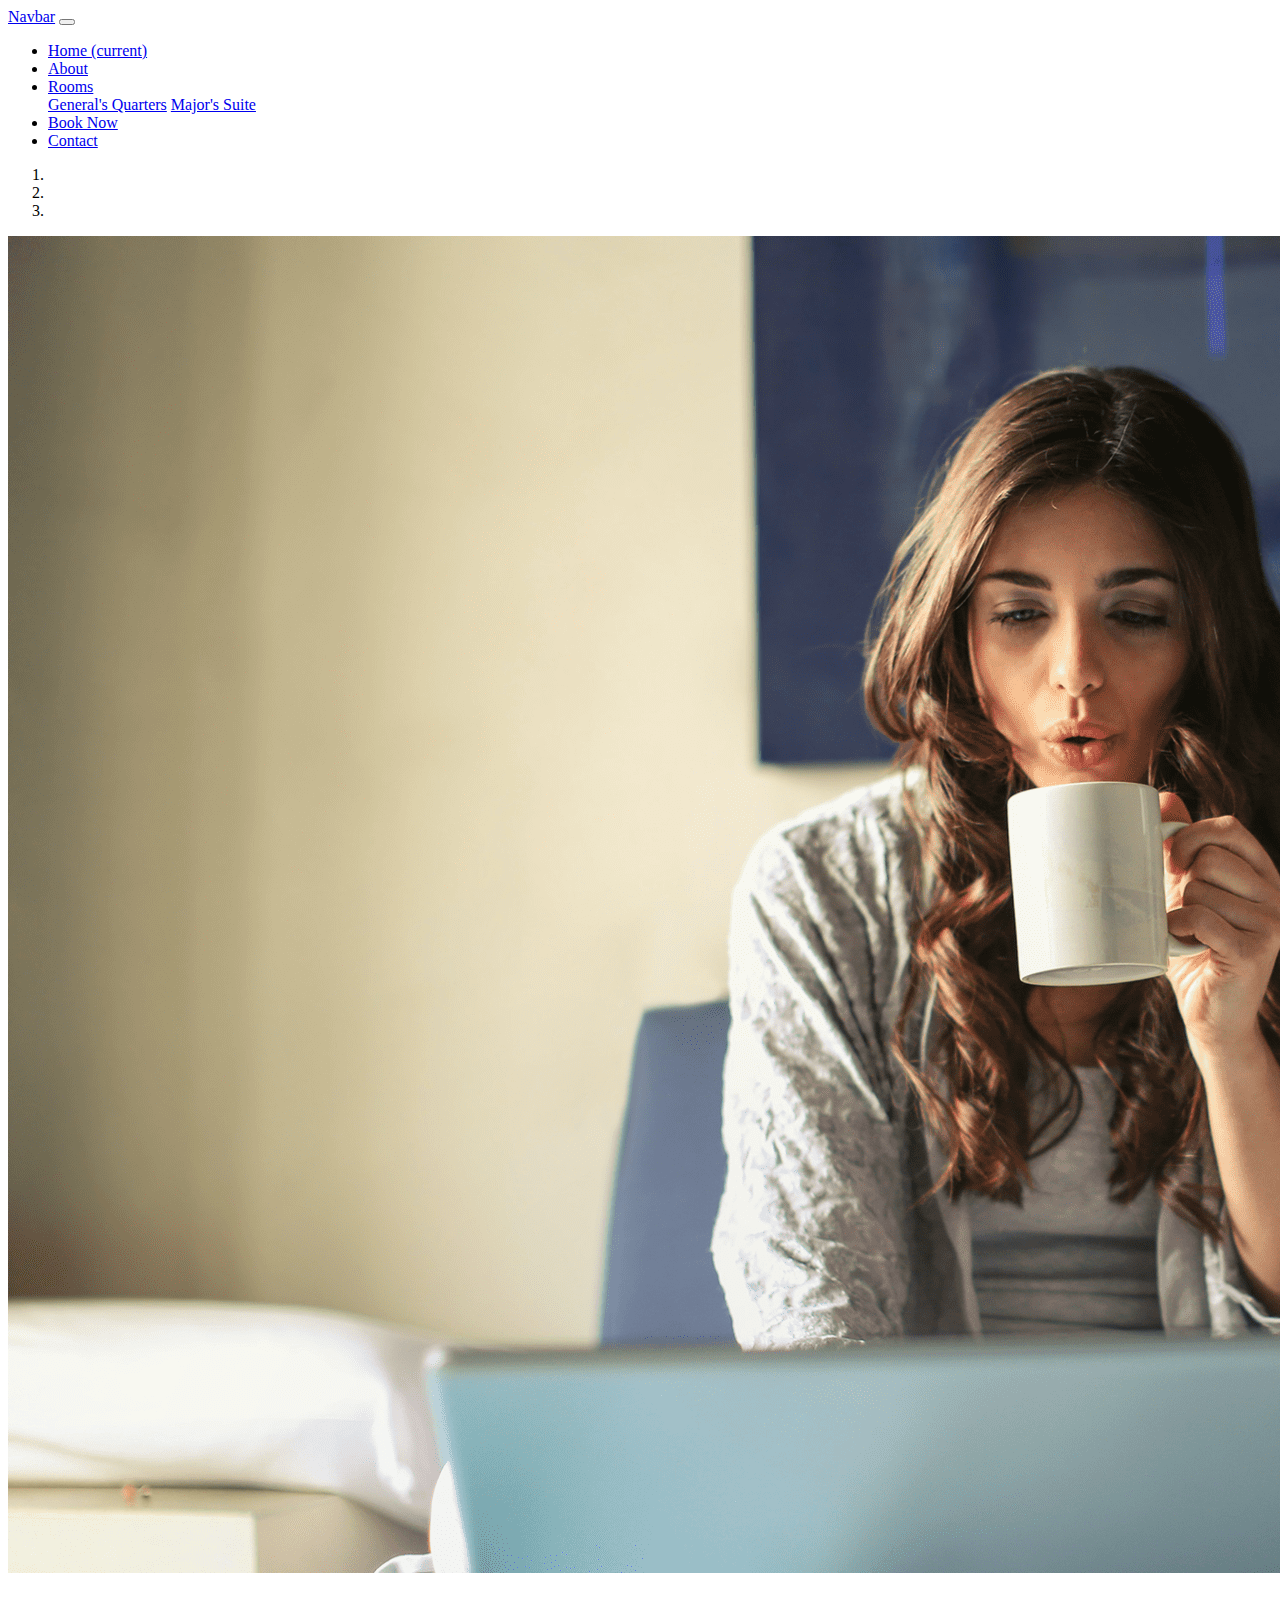
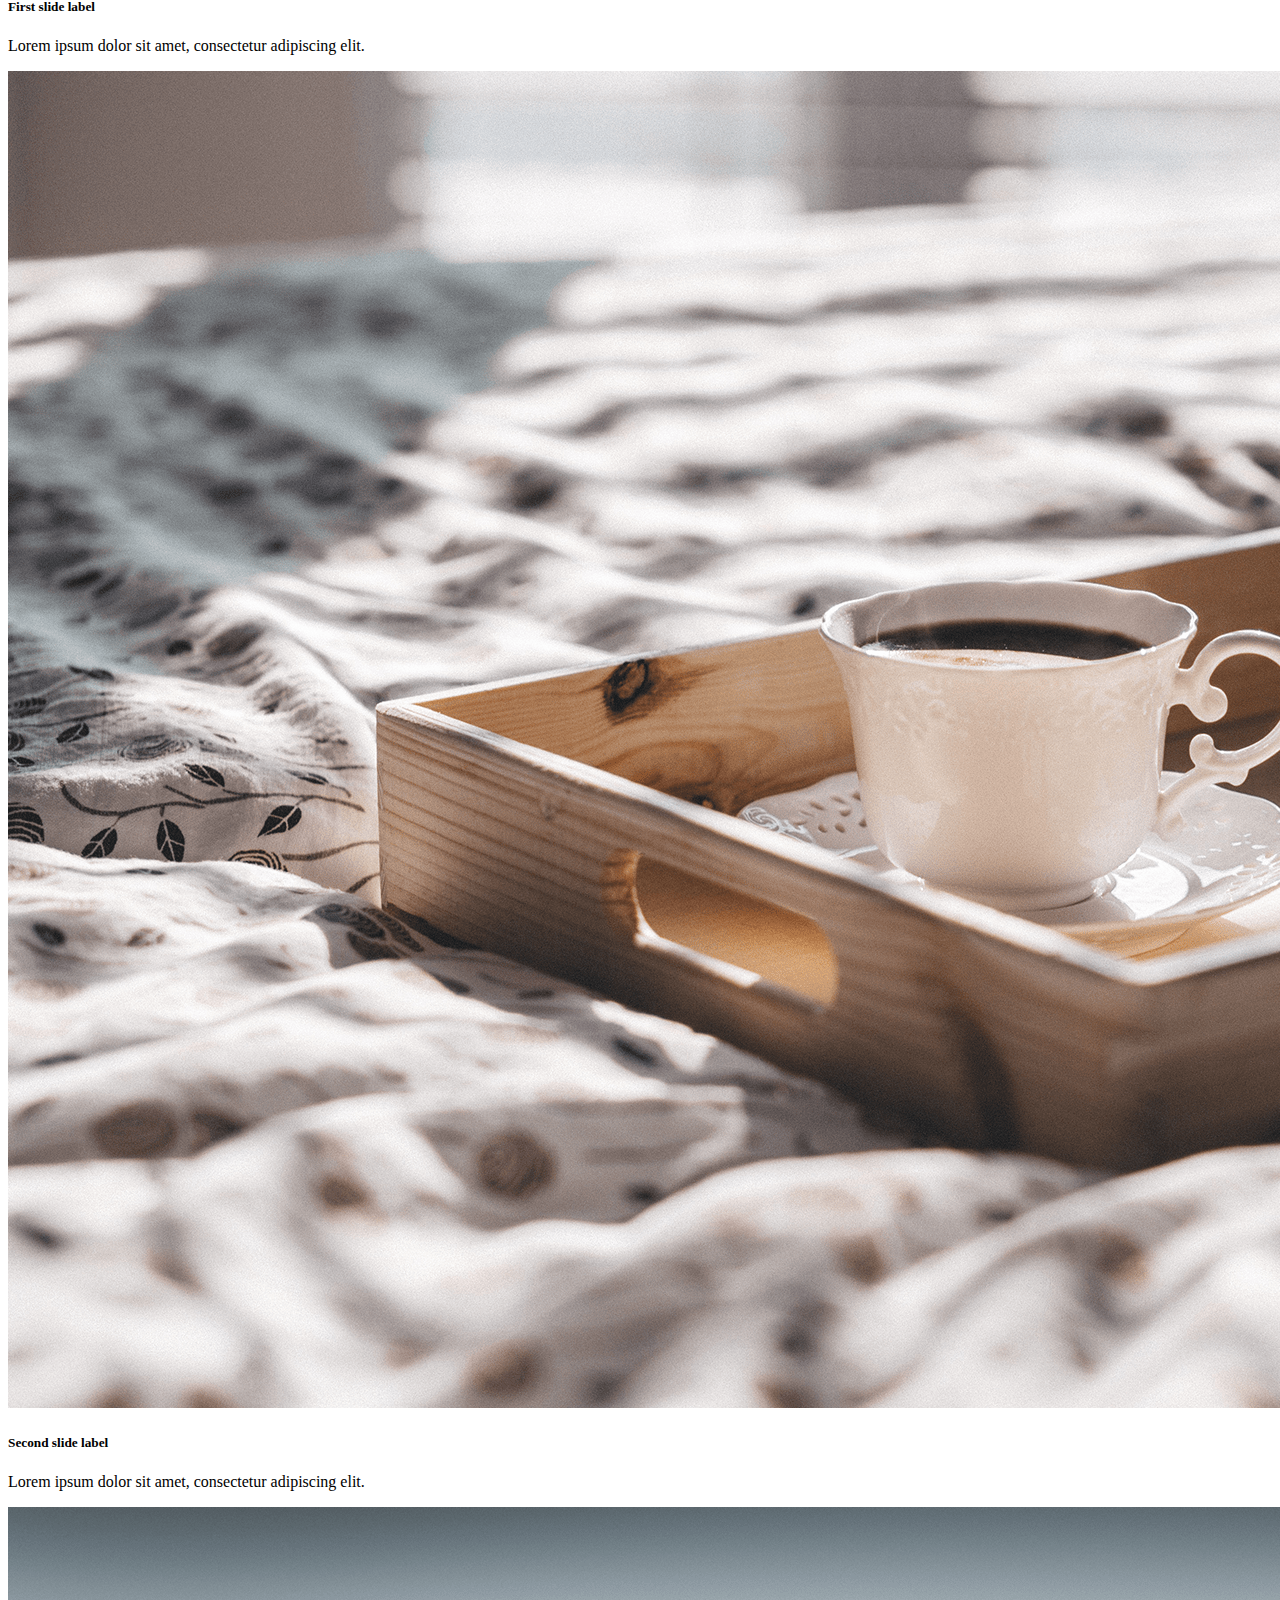
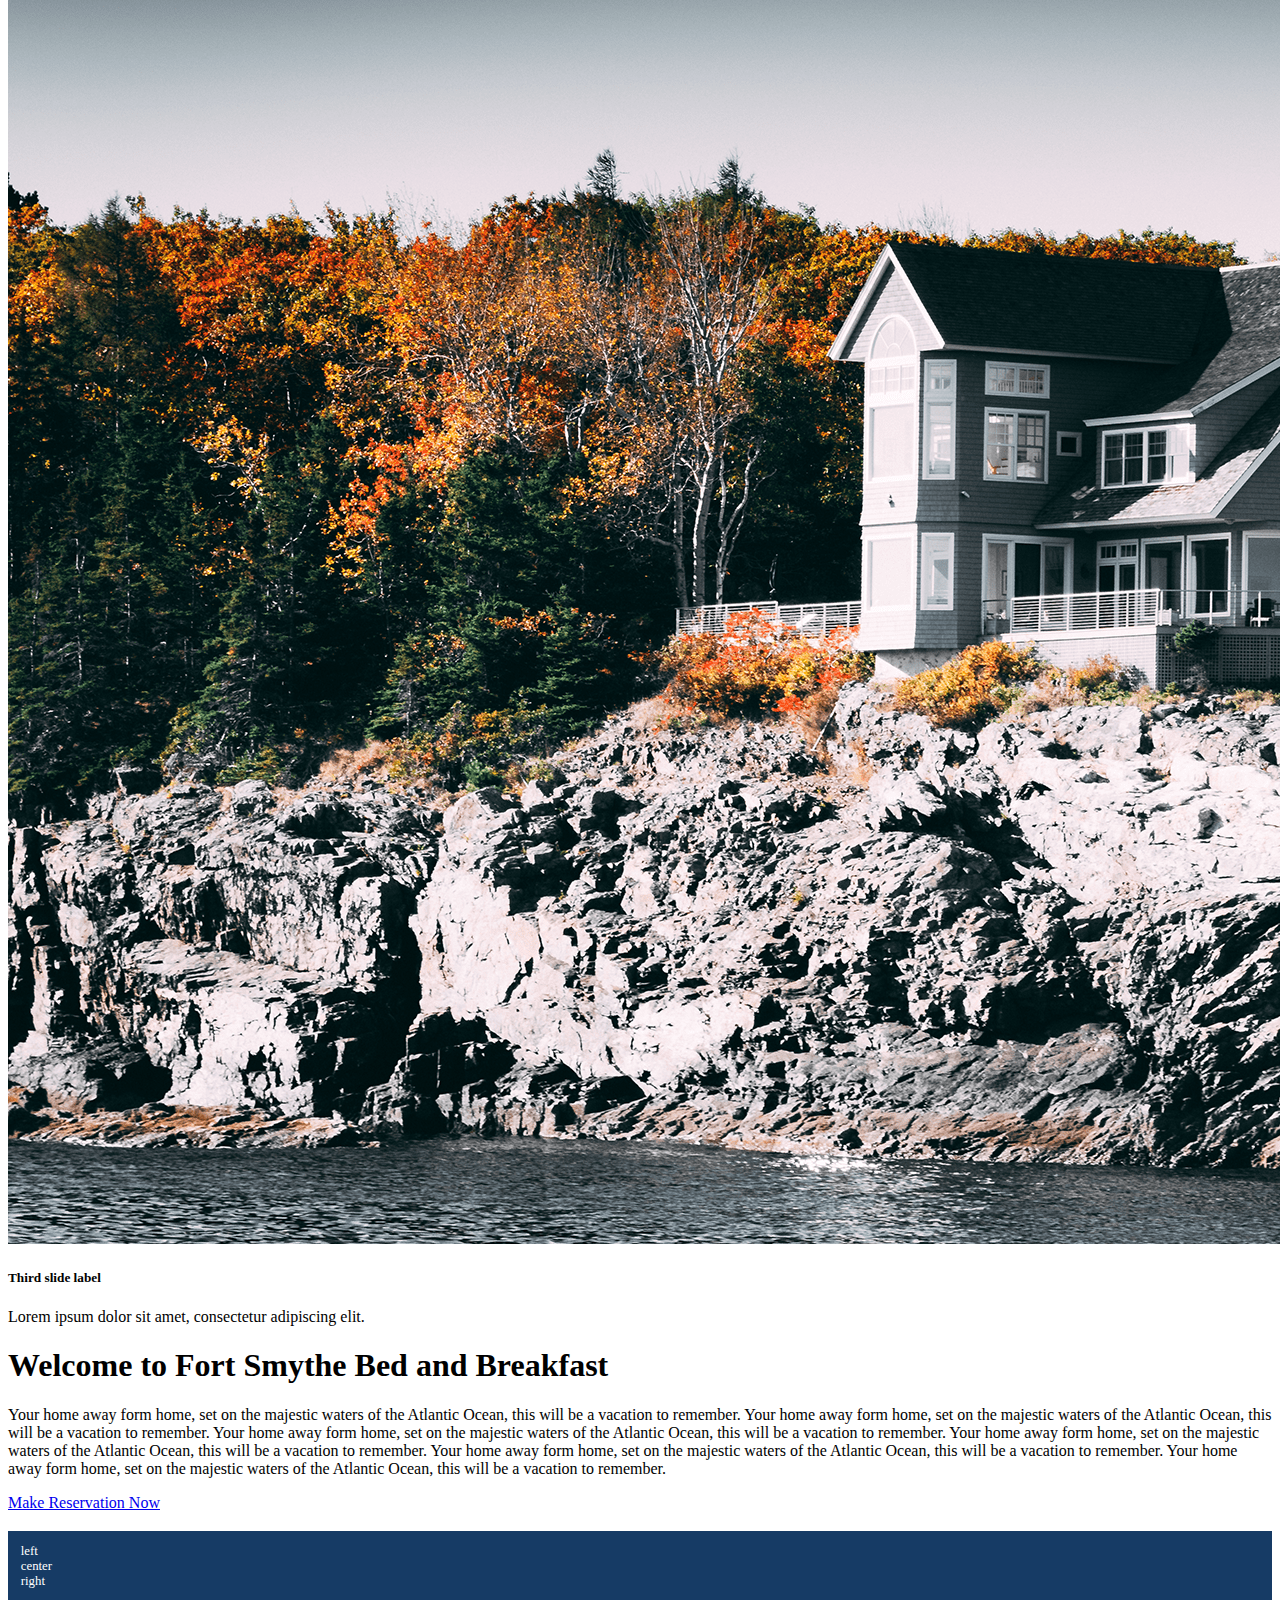
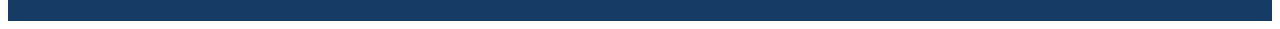
<file: html-source/index.html>
<!DOCTYPE html>
<html lang="en">
  <head>
    <!-- Required meta tags -->
    <meta charset="utf-8" />
    <meta
      name="viewport"
      content="width=device-width, initial-scale=1, shrink-to-fit=no"
    />

    <title>My Nice Page</title>

    <link
      rel="stylesheet"
      href="https://cdn.jsdelivr.net/npm/bootstrap@4.6.0/dist/css/bootstrap.min.css"
      integrity="sha384-B0vP5xmATw1+K9KRQjQERJvTumQW0nPEzvF6L/Z6nronJ3oUOFUFpCjEUQouq2+l"
      crossorigin="anonymous"
    />

    <link rel="stylesheet" type="text/css" href="static/css/styles.css" />
  </head>

  <body>
    <nav class="navbar navbar-expand-lg navbar-dark bg-dark">
      <a class="navbar-brand" href="#">Navbar</a>
      <button
        class="navbar-toggler"
        type="button"
        data-toggle="collapse"
        data-target="#navbarNav"
        aria-controls="navbarNav"
        aria-expanded="false"
        aria-label="Toggle navigation"
      >
        <span class="navbar-toggler-icon"></span>
      </button>
      <div class="collapse navbar-collapse" id="navbarNav">
        <ul class="navbar-nav">
          <li class="nav-item active">
            <a class="nav-link" href="index.html"
              >Home <span class="sr-only">(current)</span></a
            >
          </li>
          <li class="nav-item">
            <a class="nav-link" href="about.html">About</a>
          </li>
          <li class="nav-item dropdown">
            <a
              class="nav-link dropdown-toggle"
              href="#"
              id="navbarDropdownMenuLink"
              role="button"
              data-toggle="dropdown"
              aria-haspopup="true"
              aria-expanded="false"
            >
              Rooms
            </a>
            <div class="dropdown-menu" aria-labelledby="navbarDropdownMenuLink">
              <a class="dropdown-item" href="generals.html"
                >General's Quarters</a
              >
              <a class="dropdown-item" href="majors.html">Major's Suite</a>
            </div>
          </li>
          <li class="nav-item">
            <a class="nav-link" href="reservation.html">Book Now</a>
          </li>
          <li class="nav-item">
            <a class="nav-link" href="contact.html">Contact</a>
          </li>
        </ul>
      </div>
    </nav>

    <div
      id="main-carousel"
      class="carousel slide carousel-fade"
      data-ride="carousel"
    >
      <ol class="carousel-indicators">
        <li data-target="#main-carousel" data-slide-to="0" class="active"></li>
        <li data-target="#main-carousel" data-slide-to="1"></li>
        <li data-target="#main-carousel" data-slide-to="2"></li>
      </ol>

      <div class="carousel-inner">
        <div class="carousel-item active">
          <img
            src="static/images/woman-laptop.png"
            class="d-block w-100"
            alt="Woman and laptop"
          />
          <div class="carousel-caption d-none d-md-block">
            <h5>First slide label</h5>
            <p>Lorem ipsum dolor sit amet, consectetur adipiscing elit.</p>
          </div>
        </div>
        <div class="carousel-item">
          <img
            src="static/images/tray.png"
            class="d-block w-100"
            alt="Tray with coffee"
          />
          <div class="carousel-caption d-none d-md-block">
            <h5>Second slide label</h5>
            <p>Lorem ipsum dolor sit amet, consectetur adipiscing elit.</p>
          </div>
        </div>
        <div class="carousel-item">
          <img
            src="static/images/outside.png"
            class="d-block w-100"
            alt="Outside"
          />
          <div class="carousel-caption d-none d-md-block">
            <h5>Third slide label</h5>
            <p>Lorem ipsum dolor sit amet, consectetur adipiscing elit.</p>
          </div>
        </div>
      </div>
    </div>

    <div class="container">
      <div class="row">
        <div class="col">
          <h1 class="text-center mt-4">
            Welcome to Fort Smythe Bed and Breakfast
          </h1>
          <p>
            Your home away form home, set on the majestic waters of the Atlantic
            Ocean, this will be a vacation to remember. Your home away form
            home, set on the majestic waters of the Atlantic Ocean, this will be
            a vacation to remember. Your home away form home, set on the
            majestic waters of the Atlantic Ocean, this will be a vacation to
            remember. Your home away form home, set on the majestic waters of
            the Atlantic Ocean, this will be a vacation to remember. Your home
            away form home, set on the majestic waters of the Atlantic Ocean,
            this will be a vacation to remember. Your home away form home, set
            on the majestic waters of the Atlantic Ocean, this will be a
            vacation to remember.
          </p>
        </div>
      </div>

      <div class="row">
        <div class="col text-center">
          <a href="/search-availability" class="btn btn-success"
            >Make Reservation Now</a
          >
        </div>
      </div>
    </div>

    <footer class="my-footer">
      <div class="row">
        <div class="col">left</div>

        <div class="col">center</div>

        <div class="col">right</div>
      </div>
    </footer>

    <script
      src="https://code.jquery.com/jquery-3.5.1.slim.min.js"
      integrity="sha384-DfXdz2htPH0lsSSs5nCTpuj/zy4C+OGpamoFVy38MVBnE+IbbVYUew+OrCXaRkfj"
      crossorigin="anonymous"
    ></script>
    <script
      src="https://cdn.jsdelivr.net/npm/bootstrap@4.6.0/dist/js/bootstrap.bundle.min.js"
      integrity="sha384-Piv4xVNRyMGpqkS2by6br4gNJ7DXjqk09RmUpJ8jgGtD7zP9yug3goQfGII0yAns"
      crossorigin="anonymous"
    ></script>
  </body>
</html>
</file>
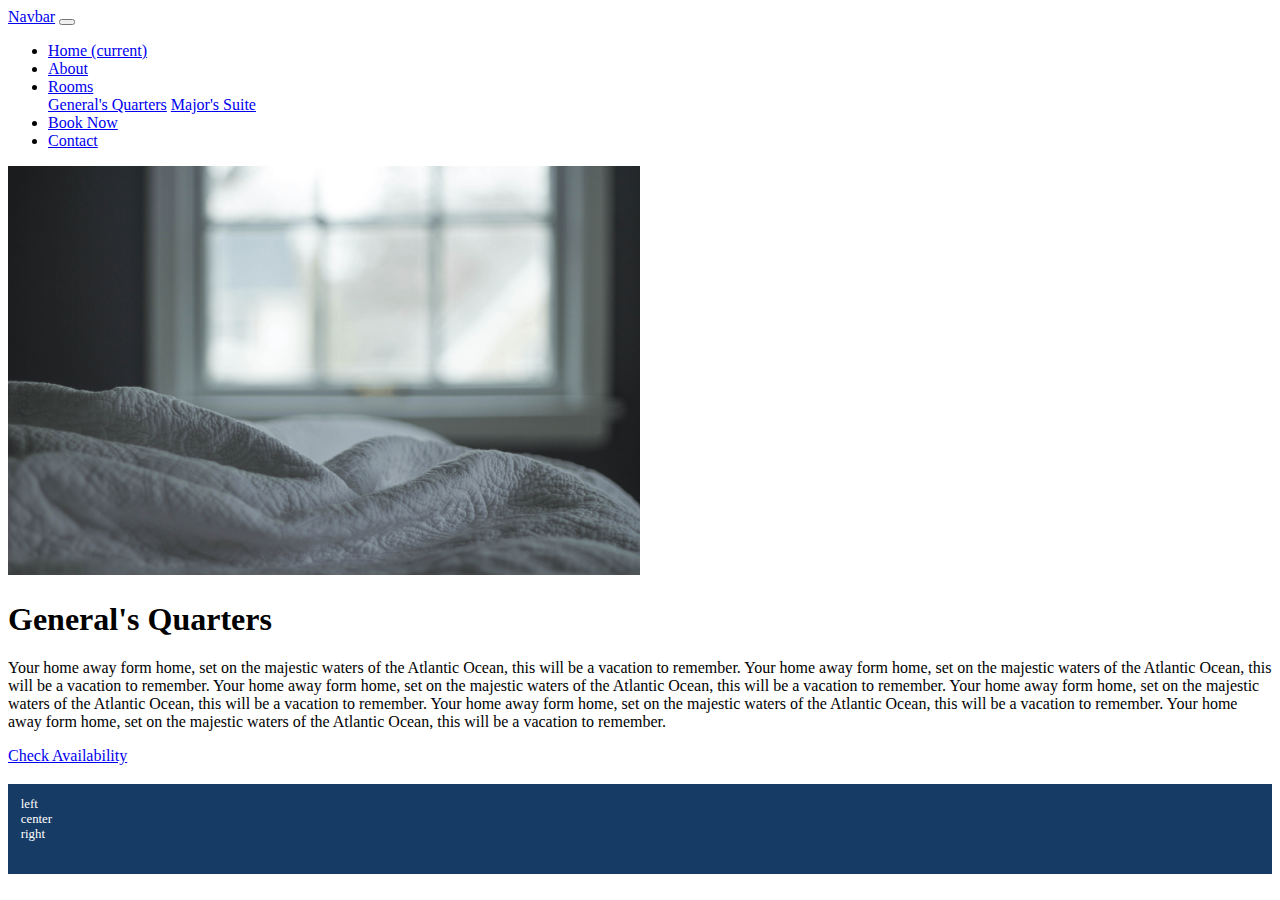
<file: html-source/generals.html>
<!DOCTYPE html>
<html lang="en">
  <head>
    <!-- Required meta tags -->
    <meta charset="utf-8" />
    <meta
      name="viewport"
      content="width=device-width, initial-scale=1, shrink-to-fit=no"
    />

    <title>My Nice Page</title>

    <link
      rel="stylesheet"
      href="https://cdn.jsdelivr.net/npm/bootstrap@4.6.0/dist/css/bootstrap.min.css"
      integrity="sha384-B0vP5xmATw1+K9KRQjQERJvTumQW0nPEzvF6L/Z6nronJ3oUOFUFpCjEUQouq2+l"
      crossorigin="anonymous"
    />

    <link rel="stylesheet" type="text/css" href="static/css/styles.css" />
  </head>

  <body>
    <nav class="navbar navbar-expand-lg navbar-dark bg-dark">
      <a class="navbar-brand" href="#">Navbar</a>
      <button
        class="navbar-toggler"
        type="button"
        data-toggle="collapse"
        data-target="#navbarNav"
        aria-controls="navbarNav"
        aria-expanded="false"
        aria-label="Toggle navigation"
      >
        <span class="navbar-toggler-icon"></span>
      </button>
      <div class="collapse navbar-collapse" id="navbarNav">
        <ul class="navbar-nav">
          <li class="nav-item active">
            <a class="nav-link" href="index.html"
              >Home <span class="sr-only">(current)</span></a
            >
          </li>
          <li class="nav-item">
            <a class="nav-link" href="about.html">About</a>
          </li>
          <li class="nav-item dropdown">
            <a
              class="nav-link dropdown-toggle"
              href="#"
              id="navbarDropdownMenuLink"
              role="button"
              data-toggle="dropdown"
              aria-haspopup="true"
              aria-expanded="false"
            >
              Rooms
            </a>
            <div class="dropdown-menu" aria-labelledby="navbarDropdownMenuLink">
              <a class="dropdown-item" href="generals.html"
                >General's Quarters</a
              >
              <a class="dropdown-item" href="majors.html">Major's Suite</a>
            </div>
          </li>
          <li class="nav-item">
            <a class="nav-link" href="reservation.html">Book Now</a>
          </li>
          <li class="nav-item">
            <a class="nav-link" href="contact.html">Contact</a>
          </li>
        </ul>
      </div>
    </nav>

    <div class="container">
      <div class="row">
        <div class="col">
          <img
            src="static/images/generals-quarters.png"
            class="img-fluid img-thumbnail mx-auto d-block room-image"
            alt="room image"
          />
        </div>
      </div>

      <div class="row">
        <div class="col">
          <h1 class="text-center mt-4">General's Quarters</h1>
          <p>
            Your home away form home, set on the majestic waters of the Atlantic
            Ocean, this will be a vacation to remember. Your home away form
            home, set on the majestic waters of the Atlantic Ocean, this will be
            a vacation to remember. Your home away form home, set on the
            majestic waters of the Atlantic Ocean, this will be a vacation to
            remember. Your home away form home, set on the majestic waters of
            the Atlantic Ocean, this will be a vacation to remember. Your home
            away form home, set on the majestic waters of the Atlantic Ocean,
            this will be a vacation to remember. Your home away form home, set
            on the majestic waters of the Atlantic Ocean, this will be a
            vacation to remember.
          </p>
        </div>
      </div>

      <div class="row">
        <div class="col text-center">
          <a
            id="check-availability-button"
            href="/make-reservation-gq"
            class="btn btn-success"
            >Check Availability</a
          >
        </div>
      </div>
    </div>

    <footer class="my-footer">
      <div class="row">
        <div class="col">left</div>

        <div class="col">center</div>

        <div class="col">right</div>
      </div>
    </footer>

    <script
      src="https://code.jquery.com/jquery-3.5.1.slim.min.js"
      integrity="sha384-DfXdz2htPH0lsSSs5nCTpuj/zy4C+OGpamoFVy38MVBnE+IbbVYUew+OrCXaRkfj"
      crossorigin="anonymous"
    ></script>
    <script
      src="https://cdn.jsdelivr.net/npm/bootstrap@4.6.0/dist/js/bootstrap.bundle.min.js"
      integrity="sha384-Piv4xVNRyMGpqkS2by6br4gNJ7DXjqk09RmUpJ8jgGtD7zP9yug3goQfGII0yAns"
      crossorigin="anonymous"
    ></script>
  </body>
</html>
</file>
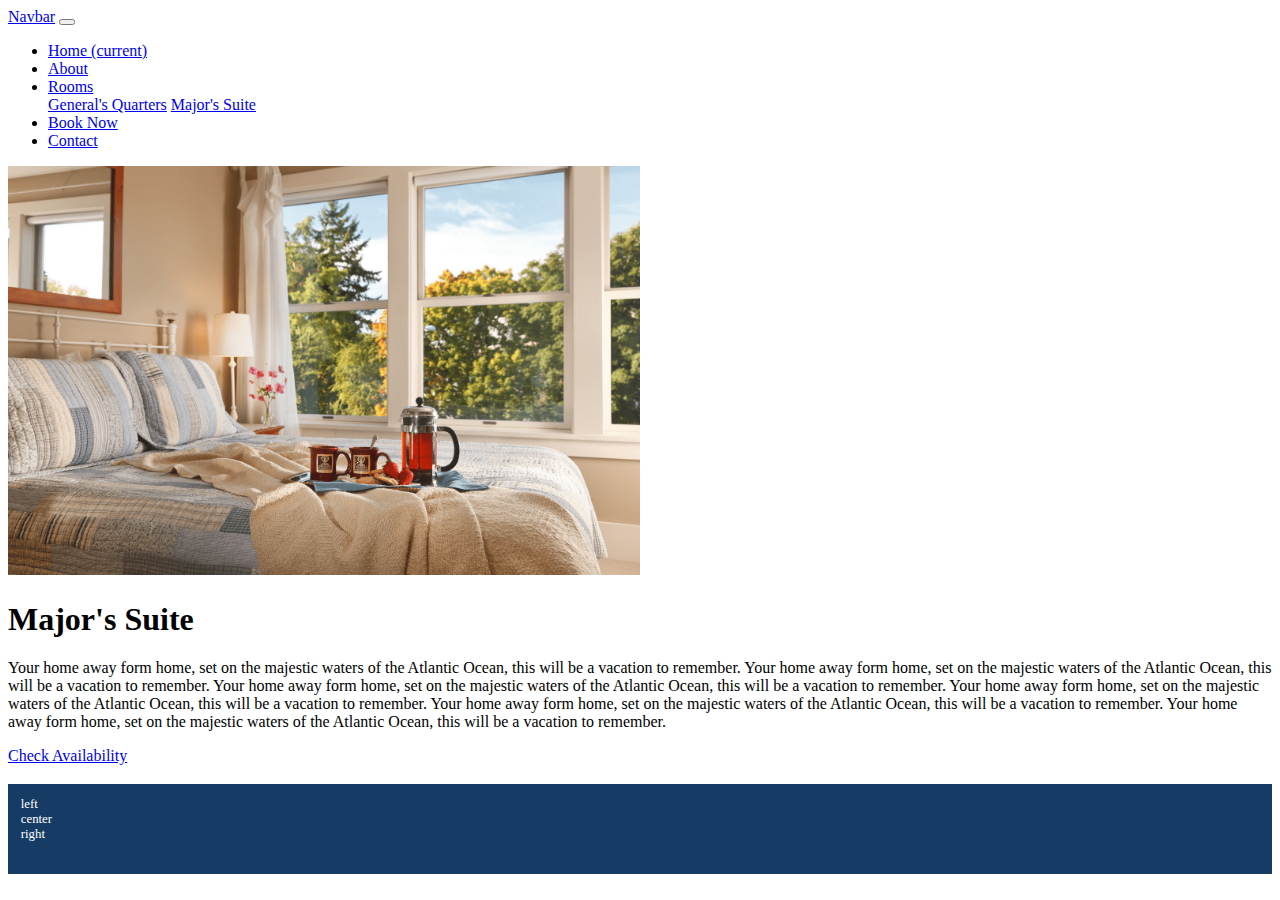
<file: html-source/majors.html>
<!DOCTYPE html>
<html lang="en">
  <head>
    <!-- Required meta tags -->
    <meta charset="utf-8" />
    <meta
      name="viewport"
      content="width=device-width, initial-scale=1, shrink-to-fit=no"
    />

    <title>My Nice Page</title>

    <link
      rel="stylesheet"
      href="https://cdn.jsdelivr.net/npm/bootstrap@4.6.0/dist/css/bootstrap.min.css"
      integrity="sha384-B0vP5xmATw1+K9KRQjQERJvTumQW0nPEzvF6L/Z6nronJ3oUOFUFpCjEUQouq2+l"
      crossorigin="anonymous"
    />

    <link rel="stylesheet" type="text/css" href="static/css/styles.css" />
  </head>

  <body>
    <nav class="navbar navbar-expand-lg navbar-dark bg-dark">
      <a class="navbar-brand" href="#">Navbar</a>
      <button
        class="navbar-toggler"
        type="button"
        data-toggle="collapse"
        data-target="#navbarNav"
        aria-controls="navbarNav"
        aria-expanded="false"
        aria-label="Toggle navigation"
      >
        <span class="navbar-toggler-icon"></span>
      </button>
      <div class="collapse navbar-collapse" id="navbarNav">
        <ul class="navbar-nav">
          <li class="nav-item active">
            <a class="nav-link" href="index.html"
              >Home <span class="sr-only">(current)</span></a
            >
          </li>
          <li class="nav-item">
            <a class="nav-link" href="about.html">About</a>
          </li>
          <li class="nav-item dropdown">
            <a
              class="nav-link dropdown-toggle"
              href="#"
              id="navbarDropdownMenuLink"
              role="button"
              data-toggle="dropdown"
              aria-haspopup="true"
              aria-expanded="false"
            >
              Rooms
            </a>
            <div class="dropdown-menu" aria-labelledby="navbarDropdownMenuLink">
              <a class="dropdown-item" href="generals.html"
                >General's Quarters</a
              >
              <a class="dropdown-item" href="majors.html">Major's Suite</a>
            </div>
          </li>
          <li class="nav-item">
            <a class="nav-link" href="reservation.html">Book Now</a>
          </li>
          <li class="nav-item">
            <a class="nav-link" href="contact.html">Contact</a>
          </li>
        </ul>
      </div>
    </nav>

    <div class="container">
      <div class="row">
        <div class="col">
          <img
            src="static/images/marjors-suite.png"
            class="img-fluid img-thumbnail mx-auto d-block room-image"
            alt="room image"
          />
        </div>
      </div>

      <div class="row">
        <div class="col">
          <h1 class="text-center mt-4">Major's Suite</h1>
          <p>
            Your home away form home, set on the majestic waters of the Atlantic
            Ocean, this will be a vacation to remember. Your home away form
            home, set on the majestic waters of the Atlantic Ocean, this will be
            a vacation to remember. Your home away form home, set on the
            majestic waters of the Atlantic Ocean, this will be a vacation to
            remember. Your home away form home, set on the majestic waters of
            the Atlantic Ocean, this will be a vacation to remember. Your home
            away form home, set on the majestic waters of the Atlantic Ocean,
            this will be a vacation to remember. Your home away form home, set
            on the majestic waters of the Atlantic Ocean, this will be a
            vacation to remember.
          </p>
        </div>
      </div>

      <div class="row">
        <div class="col text-center">
          <a
            id="check-availability-button"
            href="/make-reservation-ms"
            class="btn btn-success"
            >Check Availability</a
          >
        </div>
      </div>
    </div>

    <footer class="my-footer">
      <div class="row">
        <div class="col">left</div>

        <div class="col">center</div>

        <div class="col">right</div>
      </div>
    </footer>

    <script
      src="https://code.jquery.com/jquery-3.5.1.slim.min.js"
      integrity="sha384-DfXdz2htPH0lsSSs5nCTpuj/zy4C+OGpamoFVy38MVBnE+IbbVYUew+OrCXaRkfj"
      crossorigin="anonymous"
    ></script>
    <script
      src="https://cdn.jsdelivr.net/npm/bootstrap@4.6.0/dist/js/bootstrap.bundle.min.js"
      integrity="sha384-Piv4xVNRyMGpqkS2by6br4gNJ7DXjqk09RmUpJ8jgGtD7zP9yug3goQfGII0yAns"
      crossorigin="anonymous"
    ></script>
  </body>
</html>
</file>
<file: html-source/static/css/styles.css>
.my-footer {
  height: 5em;
  background-color: #163b65;
  margin-top: 1.5em;
  padding: 1em;
  color: white;
  font-size: 80%;
}

.room-image {
  max-width: 50%;
}

.redText {
  color: red;
}

.datepicker {
  z-index: 10000;
}
</file>
